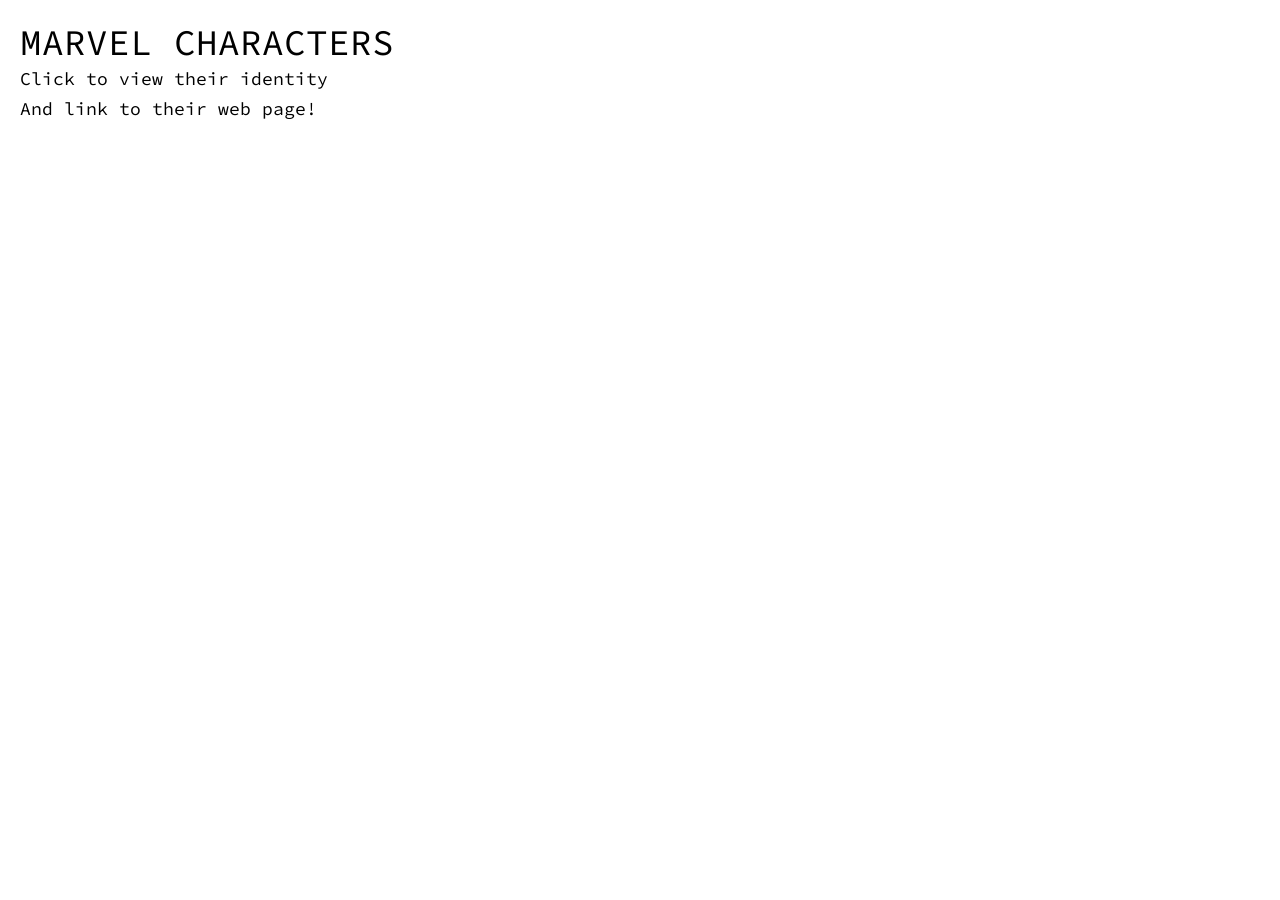
<file: d3_MARVEL/index.html>
<!DOCTYPE html>
<html lang="en">
  <head>
    <meta charset="utf-8" />
    <title>Marvel Characters | Force layout with images</title>
    <script src="https://d3js.org/d3.v3.min.js" charset="utf-8"></script>

    <style>
      @import url(http://fonts.googleapis.com/css?family=Source+Code+Pro:400,600);
      body {
        font-family: 'Source Code Pro', Consolas, monaco, monospace;
        line-height: 160%;
        font-size: 16px;
        margin: 0;
      }
      path.link {
        fill: none;
        stroke-width: 2px;
      }
      .node:not(:hover) .nodetext {
        display: none;
      }
      h1 {
        font-size: 36px;
        margin: 10px 0;
        text-transform: uppercase;
        font-weight: normal;
      }
      h2,
      h3 {
        font-size: 18px;
        margin: 5px 0;
        font-weight: normal;
      }
      header {
        padding: 20px;
        position: absolute;
        top: 0;
        left: 0;
      }
      a:link {
        color: #ee3124;
        text-decoration: none;
      }
      a:visited {
        color: #ee3124;
      }
      a:hover {
        color: #a4cd39;
        text-decoration: underline;
      }
      a:active {
        color: #ee3124;
      }
    </style>
  </head>

  <body>
    <header>
      <h1>Marvel Characters</h1>
      <h2>Click to view their identity</h2>
      <h3>And link to their web page!</h3>
    </header>
    <!-- container for force layout visualisation  -->
    <section id="vis"></section>
    <script>
      // some colour variables
      var tcBlack = '#130C0E';

      // rest of vars
      var w = 960,
        h = 800,
        maxNodeSize = 50,
        x_browser = 20,
        y_browser = 25,
        root;

      var vis;
      var force = d3.layout.force();

      vis = d3.select('#vis').append('svg').attr('width', w).attr('height', h);

      d3.json('marvel.json', function (json) {
        root = json;
        root.fixed = true;
        root.x = w / 2;
        root.y = h / 4;

        // Build the path
        var defs = vis.insert('svg:defs').data(['end']);

        defs.enter().append('svg:path').attr('d', 'M0,-5L10,0L0,5');

        update();
      });

      /**
       *
       */
      function update() {
        var nodes = flatten(root),
          links = d3.layout.tree().links(nodes);

        // Restart the force layout.
        force
          .nodes(nodes)
          .links(links)
          .gravity(0.05)
          .charge(-1500)
          .linkDistance(100)
          .friction(0.5)
          .linkStrength(function (l, i) {
            return 1;
          })
          .size([w, h])
          .on('tick', tick)
          .start();

        var path = vis.selectAll('path.link').data(links, function (d) {
          return d.target.id;
        });

        path
          .enter()
          .insert('svg:path')
          .attr('class', 'link')
          // .attr("marker-end", "url(#end)")
          .style('stroke', '#eee');

        // Exit any old paths.
        path.exit().remove();

        // Update the nodes…
        var node = vis.selectAll('g.node').data(nodes, function (d) {
          return d.id;
        });

        // Enter any new nodes.
        var nodeEnter = node
          .enter()
          .append('svg:g')
          .attr('class', 'node')
          .attr('transform', function (d) {
            return 'translate(' + d.x + ',' + d.y + ')';
          })
          .on('click', click)
          .call(force.drag);

        // Append a circle
        nodeEnter
          .append('svg:circle')
          .attr('r', function (d) {
            return Math.sqrt(d.size) / 10 || 4.5;
          })
          .style('fill', '#eee');

        // Append images
        var images = nodeEnter
          .append('svg:image')
          .attr('xlink:href', function (d) {
            return d.img;
          })
          .attr('x', function (d) {
            return -25;
          })
          .attr('y', function (d) {
            return -25;
          })
          .attr('height', 50)
          .attr('width', 50);

        // make the image grow a little on mouse over and add the text details on click
        var setEvents = images
          // Append hero text
          .on('click', function (d) {
            d3.select('h1').html(d.hero);
            d3.select('h2').html(d.name);
            d3.select('h3').html(
              'Take me to ' +
                "<a href='" +
                d.link +
                "' >" +
                d.hero +
                ' web page ⇢' +
                '</a>'
            );
          })

          .on('mouseenter', function () {
            // select element in current context
            d3.select(this)
              .transition()
              .attr('x', function (d) {
                return -60;
              })
              .attr('y', function (d) {
                return -60;
              })
              .attr('height', 100)
              .attr('width', 100);
          })
          // set back
          .on('mouseleave', function () {
            d3.select(this)
              .transition()
              .attr('x', function (d) {
                return -25;
              })
              .attr('y', function (d) {
                return -25;
              })
              .attr('height', 50)
              .attr('width', 50);
          });

        // Append hero name on roll over next to the node as well
        nodeEnter
          .append('text')
          .attr('class', 'nodetext')
          .attr('x', x_browser)
          .attr('y', y_browser + 15)
          .attr('fill', tcBlack)
          .text(function (d) {
            return d.hero;
          });

        // Exit any old nodes.
        node.exit().remove();

        // Re-select for update.
        path = vis.selectAll('path.link');
        node = vis.selectAll('g.node');

        function tick() {
          path.attr('d', function (d) {
            var dx = d.target.x - d.source.x,
              dy = d.target.y - d.source.y,
              dr = Math.sqrt(dx * dx + dy * dy);
            return (
              'M' +
              d.source.x +
              ',' +
              d.source.y +
              'A' +
              dr +
              ',' +
              dr +
              ' 0 0,1 ' +
              d.target.x +
              ',' +
              d.target.y
            );
          });
          node.attr('transform', nodeTransform);
        }
      }

      /**
       * Gives the coordinates of the border for keeping the nodes inside a frame
       * http://bl.ocks.org/mbostock/1129492
       */
      function nodeTransform(d) {
        d.x = Math.max(maxNodeSize, Math.min(w - (d.imgwidth / 2 || 16), d.x));
        d.y = Math.max(maxNodeSize, Math.min(h - (d.imgheight / 2 || 16), d.y));
        return 'translate(' + d.x + ',' + d.y + ')';
      }

      /**
       * Toggle children on click.
       */
      function click(d) {
        if (d.children) {
          d._children = d.children;
          d.children = null;
        } else {
          d.children = d._children;
          d._children = null;
        }

        update();
      }

      /**
       * Returns a list of all nodes under the root.
       */
      function flatten(root) {
        var nodes = [];
        var i = 0;

        function recurse(node) {
          if (node.children) node.children.forEach(recurse);
          if (!node.id) node.id = ++i;
          nodes.push(node);
        }

        recurse(root);
        return nodes;
      }
    </script>
  </body>
</html>
</file>
